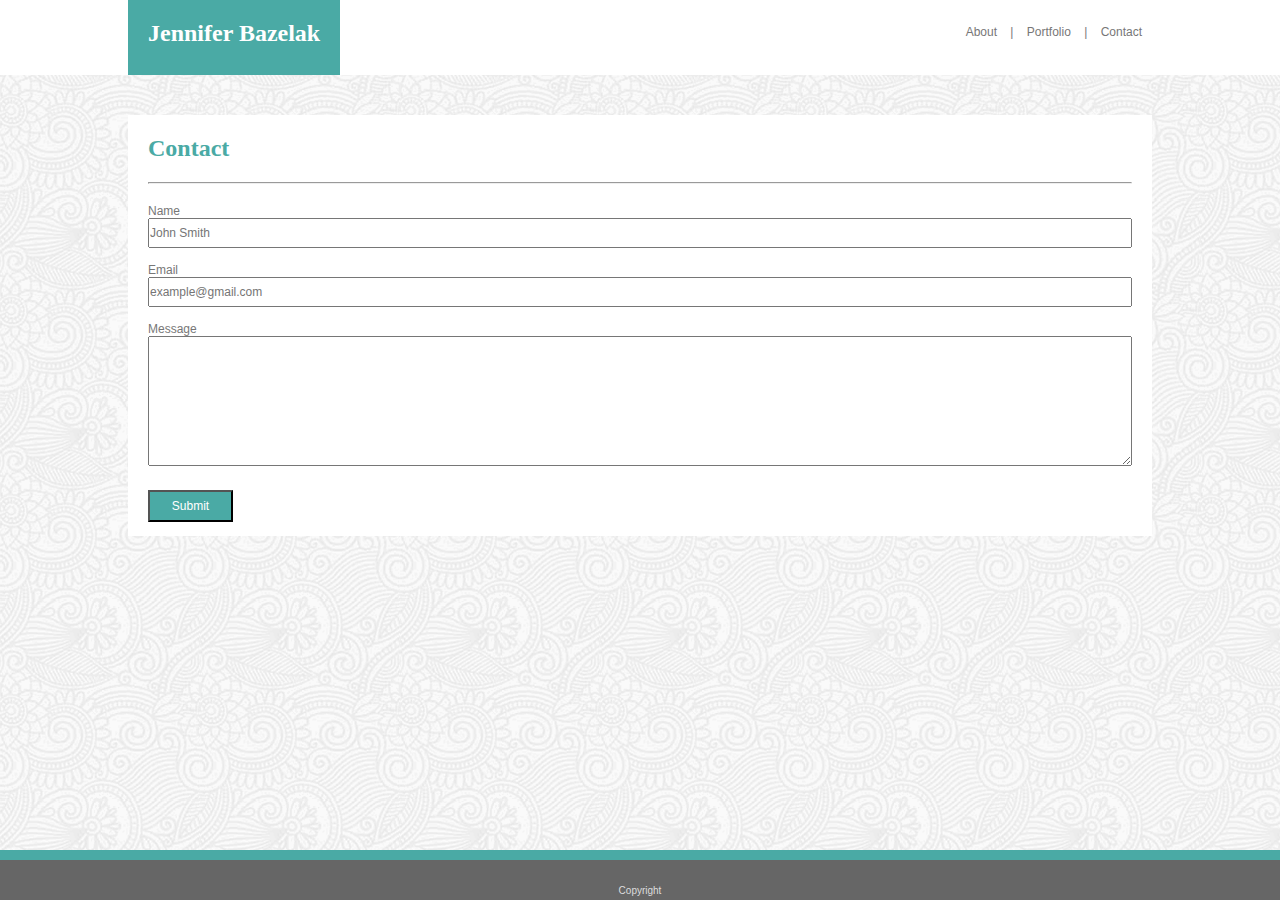
<file: contact.html>
<!DOCTYPE html>
<html>

<head>
    <meta charset="utf-8">
    <meta lang="en-s">
    <title>Jennifer Bazelak</title>
    <link rel="stylesheet" type="text/css" href="assets/css/style.css">
    <meta name="viewport" content="width=device-width, initial-scale=1">
</head>

<body>
    <div class="wrapper">
        <nav class="nav-bar">
            <h1 class="name">Jennifer Bazelak</h1>
            <div class="tabs">
                <a href="index.html">About</a> |
                <a href="portfolio.html">Portfolio</a> |
                <a href="contact.html">Contact</a>
            </div>
        </nav>

        <div class="main-content">
            <h1>Contact</h1>
            <hr>
            <form class="form">
                <section class="contact-input">
                    <label>Name</label>
                    <br>
                    <input placeholder="John Smith">
                    <br>
                </section>
                <section class="contact-input">
                    <label>Email</label>
                    <br>
                    <input placeholder="example@gmail.com">
                    <br>
                </section>
                <section class="contact-input">
                    <label>Message</label>
                    <br>
                    <textarea></textarea>
                    <br>
                </section>
                <button class="submit">Submit</button>
            </form>
        </div>
        <div class="push"></div>
    </div>
    <footer class="footer">Copyright</footer>
</body>

</html>
</file>
<file: assets/css/style.css>
* {
    box-sizing: border-box;
    text-align: left;
    font-size: 12px;
    color: #777777;
    font-family: "Arial", "Helvetica Neue", "Helvetica", sans-serif;
    margin: 0;
    padding: 0;
  }

  a{
      text-decoration: none;
      font-size: 12px;
      padding: 10px;
  }

  body {
    background-image: url("../images/full-bloom.png");
    height: 100%;
    margin: 0;
  }

  .nav-bar{
    width: 100%;
    height: 75px;
    margin: 0 auto;
    background: #ffffff;
    border-bottom: #cccccc;
    clear: both;
}

  .name{
      background: #4aaaa5;
      float: left;
      height: 75px;
      margin-left: 10%;
      color: white;
      font-family: "Georgia";
      padding: 20px;
  }

  h1{
      color:#4aaaa5;
      text-align: left;
      padding-right: 20px;
      padding-bottom: 20px;
      font-family: "Georgia";
      font-size: 24px;
  }

  .tabs{
      background: white;
      float: right;
      margin-right: 10%;
      margin-top: 25px;
  }
  .bio{
    padding-top: 20px;
    font-size: 12px;
    line-height: 2;
}

  .bioimage{
      float: left;
      margin-top: 20px;
      margin-right: 20px;
  }

  .bio{
    padding-top: 20px;
    font-size: 12px;
}

.main-content{
    background: #ffffff;
    border-color: #dddddd;
    width: auto;
    margin-top: 40px;
    margin-left: 10%;
    margin-right: 10%;
    padding: 20px;
    overflow: auto;
    clear: both;
}

.form{
    font-size: 12px;
    padding-top: 20px;
}

.contact-input{
    padding-bottom: 15px;
}

input, textarea{
    width: 100%;
}

input{
    height: 30px;
}

#Hangman, #RPG-Game, #Trivia-Game, #Rutgers, #RPS {
    float: left;
    margin: 20px;
}

.project-title{
    background-color:#4aaaa5;
    color: #ffffff;
    width: 200px;
    height: 45px;
    padding-top: 14px;
    text-align: center;
    position: relative;
    top: -86px;
    font-size: 12px;
     
}
textarea{
    height: 130px;
}
.submit{
    background-color: #4aaaa5;
    color: white;
    text-align: center;
    font-size: 12px;
    width: 85px;
    padding: 7px;
    position: relative;
    top: 6px; 
}


footer{
    background: #666666;
    width: 100%;
    height: 50px;
    margin-bottom: 0%;
    border-top: 10px solid #4aaaa5;
    position: fixed;
    left: 0;
    bottom: 0;
    right:0;
    font-size: 10px;
    color: #dddddd;
    text-align: center;
    padding-top: 25px;
}

span{
    color:#fff;
}

.wrapper{
    min-height: 100%;
    margin-bottom: -50px;
}

.footer,.push{
    height: 50px;
}

@media screen and (max-width: 980px) {
    .wrapper {
        width: 100%;
    }
    .main-content{
        margin-left: 5%;
        width: 60%;
    }

    .name{
        margin-left: 5%;
    }
    #Hangman, #RPG-Game, #Trivia-Game, #Rutgers, #RPS {
        width: 40%;
       
    }

    img{
        width: 100%;
    }
    .project-title{
        width: 100%;
    }

} 
  
  
  @media screen and (max-width: 768px) {
    .wrapper {
        width: 100%;
      }
    .main-content{
        width: auto;
        margin-left: 2%;
        margin-right: 2%;
    }
    .name{
        margin-left: 2%;
    }
    .tabs{
        margin-right: 2%;
    }
    #Hangman, #RPG-Game, #Trivia-Game, #Rutgers, #RPS {
        width: 44%;
       
    }

    img{
        width: 100%;
    }
    .project-title{
        width: 100%;
    }
}

    

  @media screen and (max-width: 640px) {
  
    .wrapper {
      width: 100%;
    }

    .name{
        width: 100%;
        height: 50px;
        text-align: center;
        margin-left: 0;
        padding-top: 10px;
        
    }

    .navbar{
            width: 100%;
            height: 50px;
            text-align: center;
    }

    .tabs{
        padding: 20px;
        margin-top: 0;
        margin-left: 0;
        margin-right: 0;
        margin-bottom: 20px;
        width: 100%;
        text-align: center;
    }

    .bioimage{
        width: 100%;
        height: auto;
        clear: both;
        margin-bottom: 20px;
       
    }
    a{
        padding: 15px;
    }

    #Hangman, #RPG-Game, #Trivia-Game, #Rutgers, #RPS {
        width: 90%;
       
    }

    img{
        width: 100%;
    }
    .project-title{
        width: 100%;
        font-size: 24px;
        height: 70px;
        top: -125px;
    }
}
</file>
